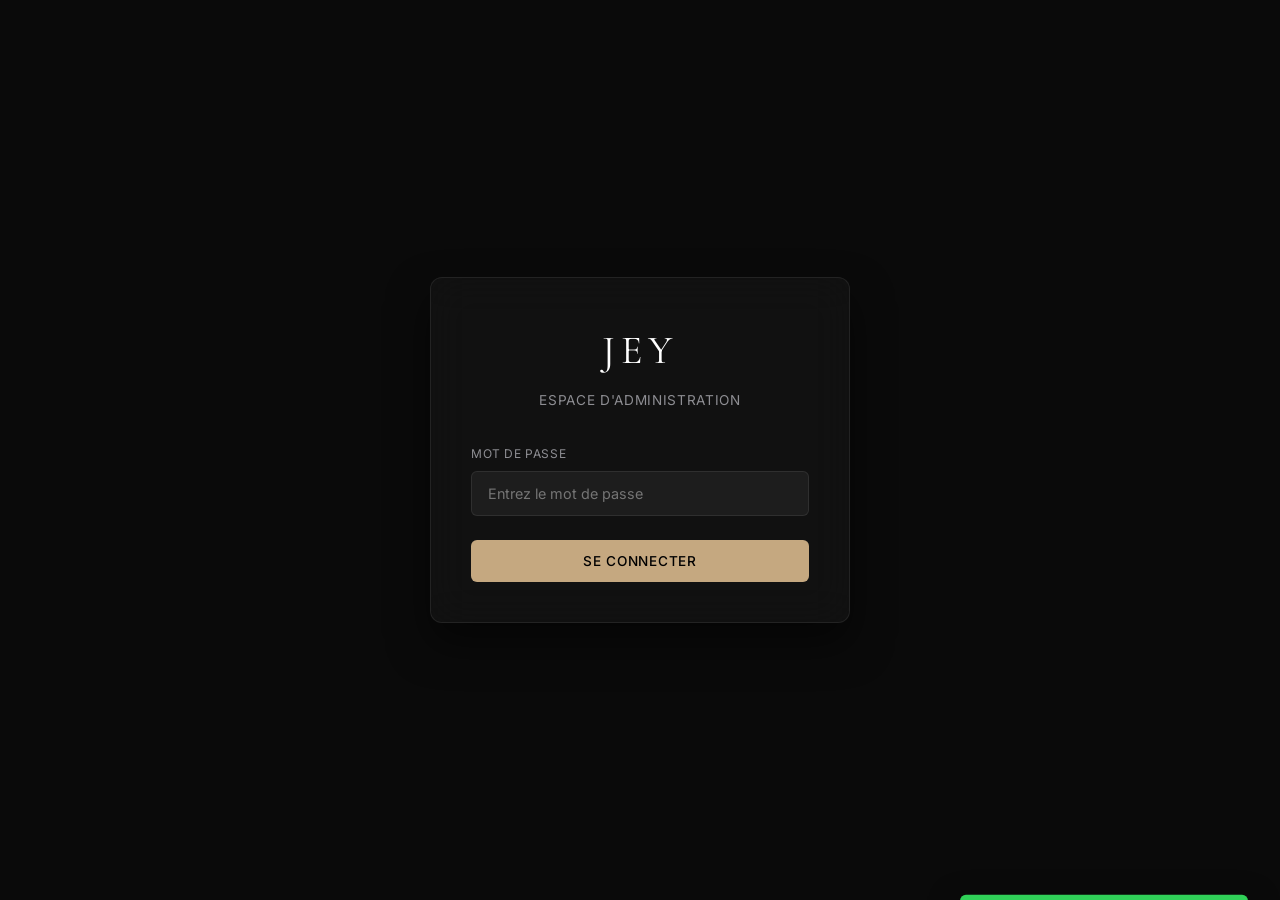
<file: admin.html>
<!DOCTYPE html>
<html lang="fr">

<head>
  <meta charset="UTF-8" />
  <meta name="viewport" content="width=device-width, initial-scale=1.0" />
  <title>Administration — JEY Portfolio</title>
  <link rel="preconnect" href="https://fonts.googleapis.com" />
  <link rel="preconnect" href="https://fonts.gstatic.com" crossorigin />
  <link
    href="https://fonts.googleapis.com/css2?family=Cormorant+Garamond:ital,wght@0,300;0,400;0,500;1,400&family=Inter:wght@300;400;500;600&display=swap"
    rel="stylesheet" />
  <style>
    :root {
      --bg: #0a0a0a;
      --bg-card: rgba(255, 255, 255, 0.03);
      --bg-input: rgba(255, 255, 255, 0.05);
      --border: rgba(255, 255, 255, 0.08);
      --text: #e5e5e5;
      --text-muted: #8e8e93;
      --primary: #c5a880;
      --primary-hover: #b4966e;
      --danger: #ff453a;
      --success: #30d158;
      --font-serif: 'Cormorant Garamond', serif;
      --font-sans: 'Inter', sans-serif;
    }

    * {
      box-sizing: border-box;
      margin: 0;
      padding: 0;
    }

    body {
      background-color: var(--bg);
      color: var(--text);
      font-family: var(--font-sans);
      line-height: 1.6;
      min-height: 100vh;
      display: flex;
      flex-direction: column;
      overflow-x: hidden;
    }

    /* AUTH SCREEN */
    .auth-container {
      margin: auto;
      max-width: 420px;
      width: 100%;
      padding: 2.5rem;
      background: var(--bg-card);
      border: 1px solid var(--border);
      border-radius: 12px;
      backdrop-filter: blur(20px);
      box-shadow: 0 20px 40px rgba(0, 0, 0, 0.5);
      text-align: center;
      transition: all 0.5s ease;
    }

    .auth-logo {
      font-family: var(--font-serif);
      font-size: 2.5rem;
      letter-spacing: 0.15em;
      margin-bottom: 0.5rem;
      color: #fff;
    }

    .auth-subtitle {
      font-size: 0.85rem;
      color: var(--text-muted);
      margin-bottom: 2rem;
      letter-spacing: 0.05em;
      text-transform: uppercase;
    }

    .form-group {
      margin-bottom: 1.5rem;
      text-align: left;
    }

    .form-group label {
      display: block;
      font-size: 0.75rem;
      text-transform: uppercase;
      letter-spacing: 0.05em;
      margin-bottom: 0.5rem;
      color: var(--text-muted);
    }

    .form-control {
      width: 100%;
      padding: 0.8rem 1rem;
      background: var(--bg-input);
      border: 1px solid var(--border);
      border-radius: 6px;
      color: #fff;
      font-family: var(--font-sans);
      font-size: 0.9rem;
      transition: border-color 0.3s, background-color 0.3s;
    }

    .form-control:focus {
      outline: none;
      border-color: var(--primary);
      background: rgba(255, 255, 255, 0.08);
    }

    .btn {
      display: inline-flex;
      align-items: center;
      justify-content: center;
      gap: 0.5rem;
      padding: 0.8rem 1.5rem;
      font-family: var(--font-sans);
      font-size: 0.85rem;
      font-weight: 500;
      letter-spacing: 0.05em;
      text-transform: uppercase;
      border: none;
      border-radius: 6px;
      cursor: pointer;
      transition: all 0.3s;
      width: 100%;
    }

    .btn-primary {
      background: var(--primary);
      color: #000;
    }

    .btn-primary:hover {
      background: var(--primary-hover);
      transform: translateY(-1px);
    }

    .btn-secondary {
      background: transparent;
      border: 1px solid var(--border);
      color: var(--text);
    }

    .btn-secondary:hover {
      background: rgba(255, 255, 255, 0.05);
    }

    .btn-danger {
      background: rgba(255, 69, 58, 0.15);
      color: var(--danger);
      border: 1px solid rgba(255, 69, 58, 0.2);
    }

    .btn-danger:hover {
      background: rgba(255, 69, 58, 0.25);
    }

    .auth-error {
      color: var(--danger);
      font-size: 0.8rem;
      margin-top: 1rem;
      display: none;
    }

    /* MAIN ADMIN PANEL */
    .admin-wrapper {
      display: none;
      max-width: 1200px;
      width: 100%;
      margin: 2rem auto;
      padding: 0 1.5rem;
    }

    header.admin-header {
      display: flex;
      justify-content: space-between;
      align-items: center;
      padding-bottom: 1.5rem;
      border-bottom: 1px solid var(--border);
      margin-bottom: 2rem;
    }

    .admin-title h1 {
      font-family: var(--font-serif);
      font-size: 2.2rem;
      font-weight: 400;
      color: #fff;
    }

    .admin-title p {
      font-size: 0.85rem;
      color: var(--text-muted);
    }

    .header-actions {
      display: flex;
      gap: 1rem;
    }

    /* TABS */
    .tabs-nav {
      display: flex;
      gap: 0.5rem;
      border-bottom: 1px solid var(--border);
      margin-bottom: 2rem;
      overflow-x: auto;
      padding-bottom: 2px;
    }

    .tab-btn {
      background: transparent;
      border: none;
      color: var(--text-muted);
      padding: 0.8rem 1.2rem;
      cursor: pointer;
      font-family: var(--font-sans);
      font-size: 0.8rem;
      text-transform: uppercase;
      letter-spacing: 0.05em;
      border-bottom: 2px solid transparent;
      transition: all 0.3s;
      white-space: nowrap;
    }

    .tab-btn:hover {
      color: #fff;
    }

    .tab-btn.active {
      color: var(--primary);
      border-bottom-color: var(--primary);
    }

    .tab-content {
      display: none;
      animation: fadeIn 0.4s ease forwards;
    }

    .tab-content.active {
      display: block;
    }

    @keyframes fadeIn {
      from { opacity: 0; transform: translateY(8px); }
      to { opacity: 1; transform: translateY(0); }
    }

    /* CARDS */
    .admin-card {
      background: var(--bg-card);
      border: 1px solid var(--border);
      border-radius: 10px;
      padding: 2rem;
      margin-bottom: 2rem;
    }

    .admin-card-title {
      font-family: var(--font-serif);
      font-size: 1.4rem;
      margin-bottom: 1.5rem;
      color: #fff;
      border-bottom: 1px solid var(--border);
      padding-bottom: 0.5rem;
    }

    /* LISTS & ITEMS */
    .dynamic-list-item {
      display: flex;
      gap: 1rem;
      align-items: center;
      margin-bottom: 1rem;
      background: rgba(255, 255, 255, 0.01);
      padding: 0.8rem;
      border-radius: 6px;
      border: 1px solid var(--border);
    }

    .dynamic-list-item input {
      flex: 1;
    }

    /* GALLERY PANEL */
    .gallery-manager-grid {
      display: grid;
      grid-template-columns: repeat(auto-fill, minmax(280px, 1fr));
      gap: 1.5rem;
      margin-bottom: 2rem;
    }

    .gallery-mgr-card {
      background: var(--bg-card);
      border: 1px solid var(--border);
      border-radius: 8px;
      overflow: hidden;
      display: flex;
      flex-direction: column;
    }

    .gallery-mgr-thumb {
      height: 160px;
      background-size: cover;
      background-position: center;
      background-color: #1a1a1a;
      position: relative;
    }

    .gallery-mgr-info {
      padding: 1rem;
      display: flex;
      flex-direction: column;
      gap: 0.8rem;
      flex: 1;
    }

    .gallery-mgr-info select,
    .gallery-mgr-info input {
      padding: 0.5rem;
      font-size: 0.8rem;
    }

    .gallery-add-form {
      background: rgba(197, 168, 128, 0.03);
      border: 1px dashed var(--primary);
      padding: 2rem;
      border-radius: 8px;
      margin-bottom: 2rem;
    }

    /* NOTIFICATION */
    .toast {
      position: fixed;
      bottom: 2rem;
      right: 2rem;
      background: var(--success);
      color: #000;
      padding: 1rem 2rem;
      border-radius: 6px;
      font-weight: 500;
      letter-spacing: 0.05em;
      text-transform: uppercase;
      font-size: 0.8rem;
      box-shadow: 0 10px 30px rgba(0, 0, 0, 0.5);
      z-index: 9999;
      transform: translateY(150%);
      transition: transform 0.4s cubic-bezier(0.175, 0.885, 0.32, 1.275);
    }

    .toast.show {
      transform: translateY(0);
    }

    .toast.error {
      background: var(--danger);
      color: #fff;
    }

    /* GRID FOR TEXTS */
    .inputs-row {
      display: grid;
      grid-template-columns: repeat(auto-fit, minmax(250px, 1fr));
      gap: 1.5rem;
    }

    textarea.form-control {
      resize: vertical;
    }
  </style>
</head>

<body>

  <!-- AUTHENTICATION FORM -->
  <div class="auth-container" id="authBlock">
    <div class="auth-logo">JEY</div>
    <div class="auth-subtitle">Espace d'Administration</div>
    <form id="authForm">
      <div class="form-group">
        <label for="adminPass">Mot de passe</label>
        <input type="password" id="adminPass" class="form-control" placeholder="Entrez le mot de passe" required />
      </div>
      <button type="submit" class="btn btn-primary">Se Connecter</button>
      <div class="auth-error" id="authError">Mot de passe incorrect. Réessayez.</div>
    </form>
  </div>

  <!-- MAIN ADMIN CONSOLE -->
  <div class="admin-wrapper" id="adminWrapper">
    <header class="admin-header">
      <div class="admin-title">
        <h1>JEY Administration</h1>
        <p id="saveModeLabel">Chargement des paramètres...</p>
      </div>
      <div class="header-actions">
        <button class="btn btn-secondary" id="previewBtn" style="width: auto;">Aperçu direct</button>
        <button class="btn btn-primary" id="saveAllBtn" style="width: auto;">Enregistrer</button>
      </div>
    </header>

    <!-- TABS NAVIGATION -->
    <div class="tabs-nav">
      <button class="tab-btn active" data-tab="tab-general">Site & Hero</button>
      <button class="tab-btn" data-tab="tab-about">À Propos</button>
      <button class="tab-btn" data-tab="tab-gallery">Galerie</button>
      <button class="tab-btn" data-tab="tab-services">Services</button>
      <button class="tab-btn" data-tab="tab-testimonials">Témoignages</button>
      <button class="tab-btn" data-tab="tab-contact">Contact</button>
    </div>

    <!-- TAB: GENERAL & HERO -->
    <div class="tab-content active" id="tab-general">
      <div class="admin-card">
        <div class="admin-card-title">Configuration GitHub (Sauvegarde en direct sur Vercel)</div>
        <p style="font-size: 0.85rem; color: var(--text-muted); margin-bottom: 1rem;">
          Pour enregistrer directement vos modifications sur le site en ligne (Vercel) sans passer par des commandes techniques, 
          entrez votre jeton d'accès personnel GitHub (Token). Ce jeton reste enregistré localement sur votre navigateur.
        </p>
        <div class="inputs-row">
          <div class="form-group">
            <label>Dépôt GitHub (Format : utilisateur/depot)</label>
            <input type="text" id="githubRepo" class="form-control" placeholder="cesarsekou/jeremieleba-" value="cesarsekou/jeremieleba-" />
          </div>
          <div class="form-group">
            <label>Jeton d'accès personnel (GitHub Token)</label>
            <input type="password" id="githubToken" class="form-control" placeholder="ghp_..." />
          </div>
        </div>
        <div style="display: flex; justify-content: flex-end; margin-top: 1rem;">
          <button class="btn btn-primary" id="saveGithubConfigBtn" style="width: auto; padding: 0.6rem 1.2rem;">Enregistrer la configuration GitHub</button>
        </div>
      </div>

      <div class="admin-card">
        <div class="admin-card-title">Configuration Générale du Site</div>
        <div class="inputs-row">
          <div class="form-group">
            <label>Titre de l'onglet du navigateur</label>
            <input type="text" id="siteTitle" class="form-control" />
          </div>
          <div class="form-group">
            <label>Description SEO (Google)</label>
            <input type="text" id="siteDesc" class="form-control" />
          </div>
        </div>
      </div>

      <div class="admin-card">
        <div class="admin-card-title">Section d'Accueil (Hero)</div>
        <div class="inputs-row">
          <div class="form-group">
            <label>Sur-titre (Surtitre)</label>
            <input type="text" id="heroEyebrow" class="form-control" />
          </div>
          <div class="form-group">
            <label>Titre Principal (HTML supporté, utilisez &lt;em&gt; pour l'italique)</label>
            <input type="text" id="heroTitle" class="form-control" />
          </div>
        </div>
        <div class="form-group">
          <label>Sous-titre (Spécialités)</label>
          <input type="text" id="heroSubtitle" class="form-control" />
        </div>

        <div class="inputs-row" style="margin-top: 1.5rem;">
          <div class="form-group">
            <label>Texte Bouton 1</label>
            <input type="text" id="heroCtaText" class="form-control" />
          </div>
          <div class="form-group">
            <label>Lien Bouton 1</label>
            <input type="text" id="heroCtaLink" class="form-control" />
          </div>
        </div>
        <div class="inputs-row">
          <div class="form-group">
            <label>Texte Bouton 2</label>
            <input type="text" id="heroCta2Text" class="form-control" />
          </div>
          <div class="form-group">
            <label>Lien Bouton 2</label>
            <input type="text" id="heroCta2Link" class="form-control" />
          </div>
        </div>

        <div class="form-group" style="margin-top: 1.5rem;">
          <label>Images du Carrousel (Glisser-Déposer / Chemins vers les images)</label>
          <div id="heroSlidesList"></div>
          <div style="display: flex; gap: 10px; margin-top: 0.5rem; flex-wrap: wrap;">
            <button class="btn btn-secondary" id="addHeroSlideBtn" style="width: auto;">+ Ajouter une diapo</button>
            <input type="file" id="heroSlideFile" class="form-control" accept="image/*" style="display:none;" />
            <button class="btn btn-secondary" id="uploadHeroSlideBtn" style="width: auto;">⬆️ Importer une image (GitHub)</button>
          </div>
        </div>
      </div>
    </div>

    <!-- TAB: ABOUT -->
    <div class="tab-content" id="tab-about">
      <div class="admin-card">
        <div class="admin-card-title">Présentation (À Propos)</div>
        <div class="inputs-row">
          <div class="form-group">
            <label>Image de Profil (Chemin ou URL)</label>
            <div style="display: flex; gap: 10px;">
              <input type="text" id="aboutImage" class="form-control" />
              <input type="file" id="aboutImageFile" class="form-control" accept="image/*" style="display:none;" />
              <button class="btn btn-secondary" id="uploadAboutImageBtn" style="width: auto; white-space: nowrap;">Importer (GitHub)</button>
            </div>
          </div>
          <div class="form-group">
            <label>Années d'expérience (Badge)</label>
            <input type="text" id="aboutExperience" class="form-control" />
          </div>
        </div>
        <div class="inputs-row">
          <div class="form-group">
            <label>Surtitre</label>
            <input type="text" id="aboutEyebrow" class="form-control" />
          </div>
          <div class="form-group">
            <label>Titre principal</label>
            <input type="text" id="aboutTitle" class="form-control" />
          </div>
        </div>

        <div class="form-group" style="margin-top: 1.5rem;">
          <label>Paragraphes de présentation (Biographie)</label>
          <div id="aboutParagraphsList"></div>
          <button class="btn btn-secondary" id="addAboutParagraphBtn" style="margin-top: 0.5rem; width: auto;">+ Ajouter un paragraphe</button>
        </div>

        <div class="form-group" style="margin-top: 2rem;">
          <label>Statistiques compteurs</label>
          <div id="aboutStatsList" class="inputs-row"></div>
        </div>

        <div class="form-group">
          <label>Texte Bouton de contact</label>
          <input type="text" id="aboutCtaText" class="form-control" style="max-width: 300px;" />
        </div>
      </div>
    </div>

    <!-- TAB: GALLERY -->
    <div class="tab-content" id="tab-gallery">
      <div class="gallery-add-form">
        <h3 style="font-family: var(--font-serif); font-size: 1.2rem; margin-bottom: 1rem;">Ajouter une Photo à la Galerie</h3>
        <div class="inputs-row">
          <div class="form-group">
            <label>Importer un fichier image/vidéo (GitHub)</label>
            <input type="file" id="newPhotoFile" class="form-control" accept="image/*,video/*" />
          </div>
          <div class="form-group">
            <label>Ou entrer un Chemin / URL direct</label>
            <input type="text" id="newPhotoSrc" class="form-control" placeholder="WEDDING/ma_photo.jpg ou URL externe" />
          </div>
        </div>
        <div class="inputs-row" style="margin-top: 1rem;">
          <div class="form-group">
            <label>Catégorie</label>
            <select id="newPhotoCat" class="form-control">
              <option value="wedding">Mariage</option>
              <option value="shooting">Portrait</option>
              <option value="lifestyle">Lifestyle</option>
              <option value="evenement">Événement</option>
              <option value="deco">Décoration</option>
              <option value="church">Église</option>
            </select>
          </div>
          <div class="form-group">
            <label>Format de grille</label>
            <select id="newPhotoLayout" class="form-control">
              <option value="normal">Normal (Carré/Standard)</option>
              <option value="tall">Haut (Portrait allongé)</option>
              <option value="wide">Large (Paysage double)</option>
            </select>
          </div>
        </div>
        <div class="inputs-row" style="margin-top: 1rem;">
          <div class="form-group">
            <label>Texte alternatif (Description courte)</label>
            <input type="text" id="newPhotoAlt" class="form-control" placeholder="Description de la photo" value="Photographie JEY" />
          </div>
          <div class="form-group" style="display: flex; align-items: flex-end;">
            <button class="btn btn-primary" id="addPhotoBtn">Ajouter la photo</button>
          </div>
        </div>
      </div>

      <div class="admin-card">
        <div class="admin-card-title">Gérer les Photos Existantes (<span id="photoCount">0</span> photos)</div>
        <div class="gallery-manager-grid" id="galleryGridMgr">
          <!-- Dynamically populated -->
        </div>
      </div>
    </div>

    <!-- TAB: SERVICES -->
    <div class="tab-content" id="tab-services">
      <div id="servicesList">
        <!-- Dynamically populated -->
      </div>
    </div>

    <!-- TAB: TESTIMONIALS -->
    <div class="tab-content" id="tab-testimonials">
      <div class="admin-card">
        <div class="admin-card-title">Témoignages Clients</div>
        <div id="testimonialsList" style="display: flex; flex-direction: column; gap: 1.5rem; margin-bottom: 1.5rem;">
          <!-- Dynamically populated -->
        </div>
        <button class="btn btn-secondary" id="addTestimonialBtn" style="width: auto;">+ Ajouter un témoignage</button>
      </div>
    </div>

    <!-- TAB: CONTACT -->
    <div class="tab-content" id="tab-contact">
      <div class="admin-card">
        <div class="admin-card-title">Informations de Contact</div>
        <div class="inputs-row">
          <div class="form-group">
            <label>Adresse E-mail</label>
            <input type="email" id="contactEmail" class="form-control" />
          </div>
          <div class="form-group">
            <label>Numéro de Téléphone</label>
            <input type="text" id="contactPhone" class="form-control" />
          </div>
        </div>
        <div class="form-group">
          <label>Localisation / Adresse</label>
          <input type="text" id="contactAddress" class="form-control" />
        </div>
      </div>

      <div class="admin-card">
        <div class="admin-card-title">Réseaux Sociaux</div>
        <div class="inputs-row">
          <div class="form-group">
            <label>Lien Instagram</label>
            <input type="text" id="socialInstagram" class="form-control" />
          </div>
          <div class="form-group">
            <label>Lien Facebook</label>
            <input type="text" id="socialFacebook" class="form-control" />
          </div>
        </div>
        <div class="inputs-row">
          <div class="form-group">
            <label>Lien TikTok</label>
            <input type="text" id="socialTiktok" class="form-control" />
          </div>
          <div class="form-group">
            <label>Lien de redirection WhatsApp (wa.me)</label>
            <input type="text" id="socialWhatsapp" class="form-control" />
          </div>
        </div>
      </div>
    </div>
  </div>

  <!-- TOAST ALERT -->
  <div class="toast" id="adminToast">Modifications enregistrées !</div>

  <script>
    // --- AUTHENTICATION ---
    const correctPass = "JEY2026";
    const authBlock = document.getElementById('authBlock');
    const authForm = document.getElementById('authForm');
    const adminPass = document.getElementById('adminPass');
    const authError = document.getElementById('authError');
    const adminWrapper = document.getElementById('adminWrapper');

    // Vérifier si déjà authentifié dans cette session
    if (sessionStorage.getItem('jey_authenticated') === 'true') {
      showAdminPanel();
    }

    authForm.addEventListener('submit', (e) => {
      e.preventDefault();
      if (adminPass.value === correctPass) {
        sessionStorage.setItem('jey_authenticated', 'true');
        showAdminPanel();
      } else {
        authError.style.display = 'block';
        adminPass.value = '';
        setTimeout(() => { authError.style.display = 'none'; }, 4000);
      }
    });

    function showAdminPanel() {
      authBlock.style.opacity = '0';
      setTimeout(() => {
        authBlock.style.display = 'none';
        adminWrapper.style.display = 'block';
        setTimeout(() => { adminWrapper.style.opacity = '1'; }, 50);
        initAdmin();
      }, 500);
    }

    // --- ADMIN PANEL CORE LOGIC ---
    let siteData = null;
    let isLocalServer = false;

    // Détection du mode de sauvegarde
    async function detectSaveMode() {
      const saveModeLabel = document.getElementById('saveModeLabel');
      const ghToken = localStorage.getItem('jey_github_token');
      const ghRepo = localStorage.getItem('jey_github_repo') || 'cesarsekou/jeremieleba-';

      if (ghToken) {
        isLocalServer = false;
        saveModeLabel.textContent = `Mode : Sauvegarde GitHub Directe (${ghRepo})`;
        saveModeLabel.style.color = "var(--primary)";
        return;
      }

      try {
        const res = await fetch('/api/status');
        if (res.ok) {
          const status = await res.json();
          if (status.status === 'ok') {
            isLocalServer = true;
            saveModeLabel.textContent = "Mode : Serveur Local (Enregistrement automatique direct activé)";
            saveModeLabel.style.color = "var(--success)";
            return;
          }
        }
      } catch (e) {}
      isLocalServer = false;
      saveModeLabel.textContent = "Mode : Statique (Téléchargement du fichier data.json à l'enregistrement)";
      saveModeLabel.style.color = "var(--text-muted)";
    }

    // Toast Notification
    function showToast(message, isError = false) {
      const toast = document.getElementById('adminToast');
      toast.textContent = message;
      toast.className = 'toast';
      if (isError) toast.classList.add('error');
      toast.classList.add('show');
      setTimeout(() => { toast.classList.remove('show'); }, 3000);
    }

    // Chargement initial des données
    async function loadData() {
      try {
        const local = localStorage.getItem('jey_portfolio_data');
        if (local) {
          siteData = JSON.parse(local);
        } else {
          const res = await fetch('data.json');
          if (res.ok) {
            siteData = await res.json();
          }
        }
      } catch (err) {
        showToast("Erreur lors de la récupération des données", true);
      }
    }

    // Initialisation
    async function initAdmin() {
      await detectSaveMode();
      await loadData();
      if (!siteData) return;

      bindTabs();
      fillForms();

      // Bind GitHub Config inputs from localStorage
      document.getElementById('githubRepo').value = localStorage.getItem('jey_github_repo') || 'cesarsekou/jeremieleba-';
      document.getElementById('githubToken').value = localStorage.getItem('jey_github_token') || '';

      document.getElementById('saveGithubConfigBtn').addEventListener('click', () => {
        const repo = document.getElementById('githubRepo').value.trim();
        const token = document.getElementById('githubToken').value.trim();
        
        if (repo) {
          localStorage.setItem('jey_github_repo', repo);
        } else {
          localStorage.removeItem('jey_github_repo');
        }
        
        if (token) {
          localStorage.setItem('jey_github_token', token);
          showToast("Configuration GitHub enregistrée ! Le site se mettra à jour en direct lors des enregistrements.");
        } else {
          localStorage.removeItem('jey_github_token');
          showToast("Configuration GitHub supprimée. Retour au mode classique.");
        }
        detectSaveMode();
      });
    }

    // Gestion Onglets
    function bindTabs() {
      const tabs = document.querySelectorAll('.tab-btn');
      tabs.forEach(btn => {
        btn.addEventListener('click', () => {
          tabs.forEach(t => t.classList.remove('active'));
          document.querySelectorAll('.tab-content').forEach(c => c.classList.remove('active'));
          btn.classList.add('active');
          document.getElementById(btn.dataset.tab).classList.add('active');
        });
      });
    }

    // Remplissage des formulaires
    function fillForms() {
      // General & SEO
      document.getElementById('siteTitle').value = siteData.site.title || '';
      document.getElementById('siteDesc').value = siteData.site.description || '';

      // Hero
      document.getElementById('heroEyebrow').value = siteData.hero.eyebrow || '';
      document.getElementById('heroTitle').value = siteData.hero.title || '';
      document.getElementById('heroSubtitle').value = siteData.hero.subtitle || '';
      document.getElementById('heroCtaText').value = siteData.hero.ctaText || '';
      document.getElementById('heroCtaLink').value = siteData.hero.ctaLink || '';
      document.getElementById('heroCta2Text').value = siteData.hero.cta2Text || '';
      document.getElementById('heroCta2Link').value = siteData.hero.cta2Link || '';

      // Hero slides list
      renderHeroSlides();

      // About
      document.getElementById('aboutImage').value = siteData.about.image || '';
      document.getElementById('aboutExperience').value = siteData.about.experience || '';
      document.getElementById('aboutEyebrow').value = siteData.about.eyebrow || '';
      document.getElementById('aboutTitle').value = siteData.about.title || '';
      document.getElementById('aboutCtaText').value = siteData.about.ctaText || '';

      // About Bio Paragraphs
      renderAboutParagraphs();

      // About Stats
      renderAboutStats();

      // Gallery Grid Manager
      renderGalleryManager();

      // Services List
      renderServicesManager();

      // Testimonials List
      renderTestimonialsManager();

      // Contact Details
      document.getElementById('contactEmail').value = siteData.contact.email || '';
      document.getElementById('contactPhone').value = siteData.contact.phone || '';
      document.getElementById('contactAddress').value = siteData.contact.address || '';
      if (siteData.contact.social) {
        document.getElementById('socialInstagram').value = siteData.contact.social.instagram || '';
        document.getElementById('socialFacebook').value = siteData.contact.social.facebook || '';
        document.getElementById('socialTiktok').value = siteData.contact.social.tiktok || '';
        document.getElementById('socialWhatsapp').value = siteData.contact.social.whatsapp || '';
      }
    }

    // Rendu Hero Slides List
    function renderHeroSlides() {
      const container = document.getElementById('heroSlidesList');
      container.innerHTML = '';
      siteData.hero.slides.forEach((slide, idx) => {
        const item = document.createElement('div');
        item.className = 'dynamic-list-item';
        item.innerHTML = `
          <input type="text" class="form-control hero-slide-path" value="${slide}" data-idx="${idx}" />
          <button class="btn btn-danger" style="width:auto; padding: 0.6rem 1rem;" onclick="removeHeroSlide(${idx})">Supprimer</button>
        `;
        container.appendChild(item);
      });
    }

    window.removeHeroSlide = function(idx) {
      siteData.hero.slides.splice(idx, 1);
      renderHeroSlides();
    };

    document.getElementById('addHeroSlideBtn').addEventListener('click', () => {
      siteData.hero.slides.push('WEDDING/nouveau.jpg');
      renderHeroSlides();
    });

    // Rendu About Paragraphs
    function renderAboutParagraphs() {
      const container = document.getElementById('aboutParagraphsList');
      container.innerHTML = '';
      siteData.about.descParagraphs.forEach((para, idx) => {
        const item = document.createElement('div');
        item.className = 'dynamic-list-item';
        item.innerHTML = `
          <textarea class="form-control about-para-text" rows="3" data-idx="${idx}">${para}</textarea>
          <button class="btn btn-danger" style="width:auto; padding: 0.6rem 1rem;" onclick="removeAboutParagraph(${idx})">Supprimer</button>
        `;
        container.appendChild(item);
      });
    }

    window.removeAboutParagraph = function(idx) {
      siteData.about.descParagraphs.splice(idx, 1);
      renderAboutParagraphs();
    };

    document.getElementById('addAboutParagraphBtn').addEventListener('click', () => {
      siteData.about.descParagraphs.push('Nouveau paragraphe de présentation.');
      renderAboutParagraphs();
    });

    // Rendu Stats
    function renderAboutStats() {
      const container = document.getElementById('aboutStatsList');
      container.innerHTML = '';
      siteData.about.stats.forEach((stat, idx) => {
        const col = document.createElement('div');
        col.className = 'admin-card';
        col.style.padding = '1.2rem';
        col.style.flex = '1';
        col.style.minWidth = '200px';
        col.innerHTML = `
          <div class="form-group" style="margin-bottom: 0.8rem;">
            <label>Nombre cible (Ex: 500)</label>
            <input type="number" class="form-control stat-num-input" value="${stat.num}" data-idx="${idx}" />
          </div>
          <div class="form-group" style="margin-bottom: 0;">
            <label>Libellé (Ex: Séances réalisées)</label>
            <input type="text" class="form-control stat-label-input" value="${stat.label}" data-idx="${idx}" />
          </div>
        `;
        container.appendChild(col);
      });
    }

    // Rendu Gallery Manager
    function renderGalleryManager() {
      const countLabel = document.getElementById('photoCount');
      const grid = document.getElementById('galleryGridMgr');
      grid.innerHTML = '';

      if (!siteData.gallery) siteData.gallery = [];
      countLabel.textContent = siteData.gallery.length;

      siteData.gallery.forEach((item, idx) => {
        const card = document.createElement('div');
        card.className = 'gallery-mgr-card';
        card.innerHTML = `
          <div class="gallery-mgr-thumb" style="background-image: url('${item.src}')"></div>
          <div class="gallery-mgr-info">
            <div class="form-group" style="margin-bottom:0.5rem;">
              <label>Source de l'image</label>
              <input type="text" class="form-control gallery-src-input" value="${item.src}" data-idx="${idx}" />
            </div>
            <div class="form-group" style="margin-bottom:0.5rem;">
              <label>Catégorie</label>
              <select class="form-control gallery-cat-select" data-idx="${idx}">
                <option value="wedding" ${item.cat === 'wedding' ? 'selected' : ''}>Mariage</option>
                <option value="shooting" ${item.cat === 'shooting' ? 'selected' : ''}>Portrait</option>
                <option value="lifestyle" ${item.cat === 'lifestyle' ? 'selected' : ''}>Lifestyle</option>
                <option value="evenement" ${item.cat === 'evenement' ? 'selected' : ''}>Événement</option>
                <option value="deco" ${item.cat === 'deco' ? 'selected' : ''}>Décoration</option>
                <option value="church" ${item.cat === 'church' ? 'selected' : ''}>Église</option>
              </select>
            </div>
            <div class="form-group" style="margin-bottom:0.8rem;">
              <label>Layout Grille</label>
              <select class="form-control gallery-layout-select" data-idx="${idx}">
                <option value="normal" ${item.layout === 'normal' ? 'selected' : ''}>Normal</option>
                <option value="tall" ${item.layout === 'tall' ? 'selected' : ''}>Tall (Haute)</option>
                <option value="wide" ${item.layout === 'wide' ? 'selected' : ''}>Wide (Large)</option>
              </select>
            </div>
            <button class="btn btn-danger" style="margin-top:auto;" onclick="deleteGalleryItem(${idx})">Supprimer</button>
          </div>
        `;
        grid.appendChild(card);
      });
    }

    window.deleteGalleryItem = function(idx) {
      siteData.gallery.splice(idx, 1);
      renderGalleryManager();
    };

    // Ajouter Photo
    document.getElementById('addPhotoBtn').addEventListener('click', () => {
      const src = document.getElementById('newPhotoSrc').value.trim();
      const cat = document.getElementById('newPhotoCat').value;
      const layout = document.getElementById('newPhotoLayout').value;
      const alt = document.getElementById('newPhotoAlt').value;

      if (!src) {
        showToast("Veuillez spécifier le chemin de la photo", true);
        return;
      }

      siteData.gallery.unshift({ src, cat, layout, alt });
      renderGalleryManager();

      document.getElementById('newPhotoSrc').value = '';
      showToast("Photo ajoutée à la galerie !");
    });

    // Rendu Services Manager
    function renderServicesManager() {
      const container = document.getElementById('servicesList');
      container.innerHTML = '';

      siteData.services.forEach((s, sIdx) => {
        const card = document.createElement('div');
        card.className = 'admin-card';
        card.innerHTML = `
          <div class="admin-card-title">Service ${sIdx + 1} : ${s.title}</div>
          <div class="inputs-row">
            <div class="form-group">
              <label>Titre du Service</label>
              <input type="text" class="form-control service-title" value="${s.title}" data-idx="${sIdx}" />
            </div>
            <div class="form-group">
              <label>Icône (Caractère unique)</label>
              <input type="text" class="form-control service-icon" value="${s.icon}" data-idx="${sIdx}" style="max-width: 80px; text-align: center;" />
            </div>
          </div>
          <div class="form-group">
            <label>Description du Service</label>
            <textarea class="form-control service-desc" rows="3" data-idx="${sIdx}">${s.desc}</textarea>
          </div>
          <div class="form-group">
            <label>Éléments de liste (Prestations incluses)</label>
            <div id="serviceItems-${sIdx}"></div>
            <button class="btn btn-secondary" style="margin-top:0.5rem; width:auto;" onclick="addServiceBullet(${sIdx})">+ Ajouter un élément</button>
          </div>
        `;
        container.appendChild(card);

        // Render service bullets
        renderServiceBullets(sIdx);
      });
    }

    function renderServiceBullets(sIdx) {
      const parent = document.getElementById(`serviceItems-${sIdx}`);
      parent.innerHTML = '';
      siteData.services[sIdx].items.forEach((item, itemIdx) => {
        const row = document.createElement('div');
        row.className = 'dynamic-list-item';
        row.style.marginBottom = '0.5rem';
        row.innerHTML = `
          <input type="text" class="form-control service-bullet-input" value="${item}" data-sidx="${sIdx}" data-idx="${itemIdx}" />
          <button class="btn btn-danger" style="width:auto; padding:0.5rem 0.8rem;" onclick="removeServiceBullet(${sIdx}, ${itemIdx})">✕</button>
        `;
        parent.appendChild(row);
      });
    }

    window.addServiceBullet = function(sIdx) {
      siteData.services[sIdx].items.push("Nouvelle prestation incluse");
      renderServiceBullets(sIdx);
    };

    window.removeServiceBullet = function(sIdx, itemIdx) {
      siteData.services[sIdx].items.splice(itemIdx, 1);
      renderServiceBullets(sIdx);
    };

    // Rendu Testimonials Manager
    function renderTestimonialsManager() {
      const container = document.getElementById('testimonialsList');
      container.innerHTML = '';

      siteData.testimonials.forEach((t, idx) => {
        const item = document.createElement('div');
        item.className = 'dynamic-list-item';
        item.style.flexDirection = 'column';
        item.style.alignItems = 'stretch';
        item.innerHTML = `
          <div class="inputs-row" style="margin-bottom: 0.5rem;">
            <div class="form-group" style="margin-bottom:0;">
              <label>Auteur</label>
              <input type="text" class="form-control testimonial-author" value="${t.author}" data-idx="${idx}" />
            </div>
            <div class="form-group" style="margin-bottom:0;">
              <label>Rôle / Date</label>
              <input type="text" class="form-control testimonial-role" value="${t.role}" data-idx="${idx}" />
            </div>
            <div class="form-group" style="margin-bottom:0; max-width: 120px;">
              <label>Étoiles (1 à 5)</label>
              <input type="number" class="form-control testimonial-stars" min="1" max="5" value="${t.stars}" data-idx="${idx}" />
            </div>
          </div>
          <div class="form-group" style="margin-bottom:0.5rem;">
            <label>Texte du témoignage</label>
            <textarea class="form-control testimonial-text" rows="3" data-idx="${idx}">${t.text}</textarea>
          </div>
          <button class="btn btn-danger" style="align-self: flex-end; width: auto; padding: 0.5rem 1rem;" onclick="removeTestimonial(${idx})">Supprimer ce témoignage</button>
        `;
        container.appendChild(item);
      });
    }

    window.removeTestimonial = function(idx) {
      siteData.testimonials.splice(idx, 1);
      renderTestimonialsManager();
    };

    document.getElementById('addTestimonialBtn').addEventListener('click', () => {
      siteData.testimonials.push({
        stars: 5,
        text: "\"Nouveau témoignage client de JEY.\"",
        author: "Client JEY",
        role: "Shooting"
      });
      renderTestimonialsManager();
    });

    // --- REGROUPEMENT ET COLLECTE DES MODIFICATIONS ---
    function collectData() {
      // site title & desc
      siteData.site.title = document.getElementById('siteTitle').value.trim();
      siteData.site.description = document.getElementById('siteDesc').value.trim();

      // hero content
      siteData.hero.eyebrow = document.getElementById('heroEyebrow').value.trim();
      siteData.hero.title = document.getElementById('heroTitle').value.trim();
      siteData.hero.subtitle = document.getElementById('heroSubtitle').value.trim();
      siteData.hero.ctaText = document.getElementById('heroCtaText').value.trim();
      siteData.hero.ctaLink = document.getElementById('heroCtaLink').value.trim();
      siteData.hero.cta2Text = document.getElementById('heroCta2Text').value.trim();
      siteData.hero.cta2Link = document.getElementById('heroCta2Link').value.trim();

      // slides paths
      const slideInputs = document.querySelectorAll('.hero-slide-path');
      siteData.hero.slides = Array.from(slideInputs).map(inp => inp.value.trim());

      // about general
      siteData.about.image = document.getElementById('aboutImage').value.trim();
      siteData.about.experience = document.getElementById('aboutExperience').value.trim();
      siteData.about.eyebrow = document.getElementById('aboutEyebrow').value.trim();
      siteData.about.title = document.getElementById('aboutTitle').value.trim();
      siteData.about.ctaText = document.getElementById('aboutCtaText').value.trim();

      // about paragraphs
      const paragraphs = document.querySelectorAll('.about-para-text');
      siteData.about.descParagraphs = Array.from(paragraphs).map(ta => ta.value.trim());

      // about stats
      const statNums = document.querySelectorAll('.stat-num-input');
      const statLabels = document.querySelectorAll('.stat-label-input');
      siteData.about.stats = Array.from(statNums).map((numInp, idx) => {
        const labelInp = statLabels[idx];
        return {
          num: parseInt(numInp.value) || 0,
          label: labelInp.value.trim()
        };
      });

      // gallery (has updated values in inputs)
      const gallerySrcs = document.querySelectorAll('.gallery-src-input');
      const galleryCats = document.querySelectorAll('.gallery-cat-select');
      const galleryLayouts = document.querySelectorAll('.gallery-layout-select');
      siteData.gallery = Array.from(gallerySrcs).map((srcInp, idx) => {
        const catSel = galleryCats[idx];
        const laySel = galleryLayouts[idx];
        return {
          src: srcInp.value.trim(),
          cat: catSel.value,
          layout: laySel.value,
          alt: "Photographie JEY"
        };
      });

      // services
      const sTitles = document.querySelectorAll('.service-title');
      const sIcons = document.querySelectorAll('.service-icon');
      const sDescs = document.querySelectorAll('.service-desc');
      sTitles.forEach((tInp, sIdx) => {
        const iconInp = sIcons[sIdx];
        const descInp = sDescs[sIdx];
        siteData.services[sIdx].title = tInp.value.trim();
        siteData.services[sIdx].icon = iconInp.value.trim();
        siteData.services[sIdx].desc = descInp.value.trim();

        // bullets
        const sBullets = document.querySelectorAll(`.service-bullet-input[data-sidx="${sIdx}"]`);
        siteData.services[sIdx].items = Array.from(sBullets).map(bInp => bInp.value.trim());
      });

      // testimonials
      const tAuthors = document.querySelectorAll('.testimonial-author');
      const tRoles = document.querySelectorAll('.testimonial-role');
      const tStars = document.querySelectorAll('.testimonial-stars');
      const tTexts = document.querySelectorAll('.testimonial-text');
      siteData.testimonials = Array.from(tAuthors).map((authInp, idx) => {
        return {
          author: authInp.value.trim(),
          role: tRoles[idx].value.trim(),
          stars: parseInt(tStars[idx].value) || 5,
          text: tTexts[idx].value.trim()
        };
      });

      // contact
      siteData.contact.email = document.getElementById('contactEmail').value.trim();
      siteData.contact.phone = document.getElementById('contactPhone').value.trim();
      siteData.contact.address = document.getElementById('contactAddress').value.trim();
      siteData.contact.social = {
        instagram: document.getElementById('socialInstagram').value.trim(),
        facebook: document.getElementById('socialFacebook').value.trim(),
        tiktok: document.getElementById('socialTiktok').value.trim(),
        whatsapp: document.getElementById('socialWhatsapp').value.trim()
      };
    }

    // Aperçu Direct (sauvegarde dans localStorage et ouvre index.html)
    document.getElementById('previewBtn').addEventListener('click', () => {
      collectData();
      localStorage.setItem('jey_portfolio_data', JSON.stringify(siteData));
      showToast("Aperçu prêt ! Ouverture/Mise à jour du site de portfolio...");
      window.open('index.html', '_blank');
    });

    // Enregistrement Principal
    document.getElementById('saveAllBtn').addEventListener('click', async () => {
      collectData();

      // On enregistre localement en parallèle
      localStorage.setItem('jey_portfolio_data', JSON.stringify(siteData));

      // 1. Sauvegarde GitHub si config existante
      const ghToken = localStorage.getItem('jey_github_token');
      const ghRepo = localStorage.getItem('jey_github_repo') || 'cesarsekou/jeremieleba-';
      
      if (ghToken) {
        showToast("Enregistrement sur GitHub en cours...");
        try {
          // Récupérer le SHA actuel de data.json sur GitHub
          const getRes = await fetch(`https://api.github.com/repos/${ghRepo}/contents/data.json`, {
            headers: { 'Authorization': `token ${ghToken}` }
          });
          if (!getRes.ok) {
            throw new Error("Impossible de lire data.json sur GitHub. Vérifiez votre dépôt ou token.");
          }
          const fileInfo = await getRes.json();
          const sha = fileInfo.sha;

          // Encode content in base64 (supporting UTF-8 characters)
          const utf8Bytes = new TextEncoder().encode(JSON.stringify(siteData, null, 2));
          let binary = '';
          const len = utf8Bytes.byteLength;
          for (let i = 0; i < len; i++) {
            binary += String.fromCharCode(utf8Bytes[i]);
          }
          const base64Content = btoa(binary);

          // Envoyer la mise à jour
          const putRes = await fetch(`https://api.github.com/repos/${ghRepo}/contents/data.json`, {
            method: 'PUT',
            headers: {
              'Authorization': `token ${ghToken}`,
              'Content-Type': 'application/json'
            },
            body: JSON.stringify({
              message: 'Mise à jour du contenu via admin panel',
              content: base64Content,
              sha: sha
            })
          });

          if (putRes.ok) {
            showToast("Modifications publiées en direct ! Vercel reconstruit le site.");
            return;
          } else {
            const errData = await putRes.json();
            throw new Error(errData.message || "Erreur lors de la mise à jour sur GitHub.");
          }
        } catch (e) {
          showToast(`Erreur GitHub : ${e.message}`, true);
          return;
        }
      }

      if (isLocalServer) {
        // Enregistrement via serveur Node API
        try {
          const res = await fetch('/api/save', {
            method: 'POST',
            headers: { 'Content-Type': 'application/json' },
            body: JSON.stringify(siteData)
          });
          if (res.ok) {
            const dataRes = await res.json();
            if (dataRes.status === 'ok') {
              showToast("Modifications enregistrées directement dans data.json !");
              return;
            }
          }
          throw new Error("L'API de sauvegarde a échoué.");
        } catch (e) {
          showToast("Échec de la sauvegarde directe. Mode téléchargement fallback.", true);
        }
      }

      // Mode statique (Téléchargement de fichier)
      const dataStr = "data:text/json;charset=utf-8," + encodeURIComponent(JSON.stringify(siteData, null, 2));
      const downloadAnchor = document.createElement('a');
      downloadAnchor.setAttribute("href", dataStr);
      downloadAnchor.setAttribute("download", "data.json");
      document.body.appendChild(downloadAnchor);
      downloadAnchor.click();
      downloadAnchor.remove();

      showToast("Fichier data.json généré ! Veuillez l'enregistrer dans votre dossier portfolio.");
    });

    // --- UPLOAD DES FICHIERS ---
    async function uploadFileToGithub(file, folderName) {
      const ghToken = localStorage.getItem('jey_github_token');
      const ghRepo = localStorage.getItem('jey_github_repo') || 'cesarsekou/jeremieleba-';
      
      if (!ghToken) {
        showToast("Jeton d'accès GitHub manquant. Configurez-le dans l'onglet 'Site & Hero'.", true);
        return null;
      }
      
      showToast("Téléversement du fichier en cours...");
      
      // Nettoyer le nom de fichier pour éviter les caractères spéciaux
      const cleanName = file.name.toLowerCase().replace(/[^a-z0-9._-]/g, '_');
      const fileName = `${Date.now()}_${cleanName}`;
      const destPath = `${folderName}/${fileName}`;
      
      try {
        const base64Content = await new Promise((resolve, reject) => {
          const reader = new FileReader();
          reader.onload = () => resolve(reader.result.split(',')[1]);
          reader.onerror = error => reject(error);
          reader.readAsDataURL(file);
        });
        
        const putRes = await fetch(`https://api.github.com/repos/${ghRepo}/contents/${destPath}`, {
          method: 'PUT',
          headers: {
            'Authorization': `token ${ghToken}`,
            'Content-Type': 'application/json'
          },
          body: JSON.stringify({
            message: `Téléversement image ${cleanName} via admin panel`,
            content: base64Content
          })
        });
        
        if (putRes.ok) {
          showToast("Fichier téléversé avec succès !");
          return destPath;
        } else {
          const errData = await putRes.json();
          throw new Error(errData.message || "Erreur de téléversement.");
        }
      } catch (e) {
        showToast(`Échec du téléversement : ${e.message}`, true);
        return null;
      }
    }

    // Gestionnaires d'événements pour le téléversement
    
    // 1. Galerie Photo
    document.getElementById('newPhotoFile').addEventListener('change', async (e) => {
      const file = e.target.files[0];
      if (!file) return;
      const cat = document.getElementById('newPhotoCat').value || 'uploads';
      const path = await uploadFileToGithub(file, cat.toUpperCase());
      if (path) {
        document.getElementById('newPhotoSrc').value = path;
      }
    });

    // 2. À Propos - Image de profil
    document.getElementById('uploadAboutImageBtn').addEventListener('click', () => {
      document.getElementById('aboutImageFile').click();
    });
    document.getElementById('aboutImageFile').addEventListener('change', async (e) => {
      const file = e.target.files[0];
      if (!file) return;
      const path = await uploadFileToGithub(file, 'ABOUT');
      if (path) {
        document.getElementById('aboutImage').value = path;
        showToast("Image de profil mise à jour. N'oubliez pas d'enregistrer.");
      }
    });

    // 3. Hero Slides (Carrousel)
    document.getElementById('uploadHeroSlideBtn').addEventListener('click', () => {
      document.getElementById('heroSlideFile').click();
    });
    document.getElementById('heroSlideFile').addEventListener('change', async (e) => {
      const file = e.target.files[0];
      if (!file) return;
      const path = await uploadFileToGithub(file, 'HERO');
      if (path) {
        siteData.hero.slides.push(path);
        renderHeroSlides();
        showToast("Image ajoutée au carrousel. N'oubliez pas d'enregistrer.");
      }
    });
  </script>
</body>

</html>
</file>
